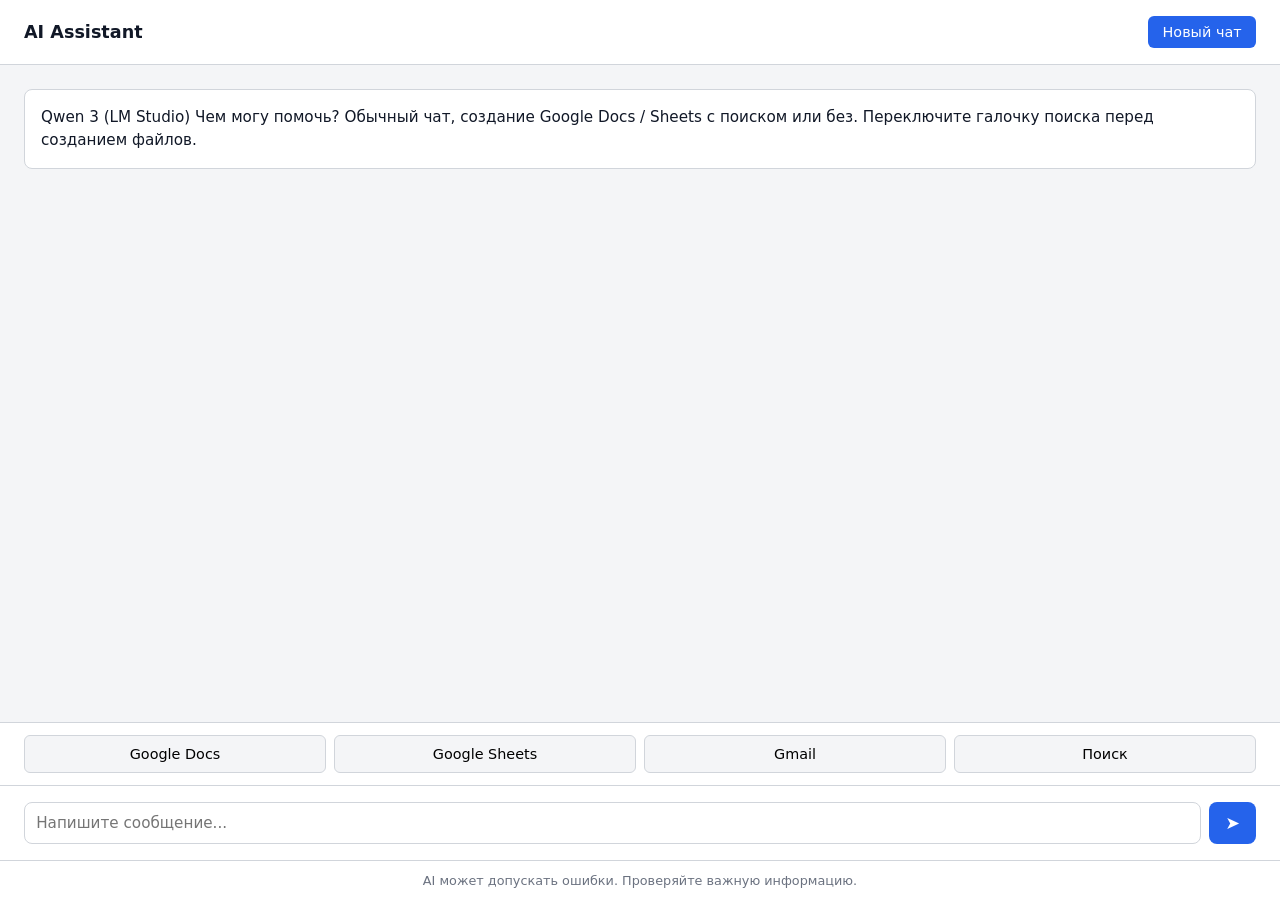
<file: tamplates/index.html>
<!DOCTYPE html>
<html lang="ru">
<head>
    <meta charset="UTF-8">
    <meta name="viewport" content="width=device-width, initial-scale=1.0">
    <title>AI Assistant</title>
    <style>
        :root { --bg: #f4f5f7; --card: #ffffff; --border: #d1d5db; --primary: #2563eb; --primary-hover: #1d4ed8; --text: #111827; --text-muted: #6b7280; }
        * { box-sizing: border-box; margin: 0; padding: 0; font-family: system-ui, -apple-system, sans-serif; }
        body { background: var(--bg); color: var(--text); height: 100vh; display: flex; flex-direction: column; }
        
        header { background: var(--card); padding: 1rem 1.5rem; border-bottom: 1px solid var(--border); display: flex; justify-content: space-between; align-items: center; }
        h1 { font-size: 1.1rem; font-weight: 600; }
        #new-chat { background: var(--primary); color: white; border: none; padding: 0.5rem 0.9rem; border-radius: 6px; cursor: pointer; font-size: 0.9rem; }
        #new-chat:hover { background: var(--primary-hover); }

        main { flex: 1; padding: 1.5rem; overflow-y: auto; display: flex; flex-direction: column; gap: 1rem; }
        .welcome { background: var(--card); padding: 1rem; border-radius: 8px; border: 1px solid var(--border); line-height: 1.5; font-size: 0.95rem; }
        #messages { display: flex; flex-direction: column; gap: 0.75rem; margin-top: 0.5rem; }
        .msg { padding: 0.75rem 1rem; border-radius: 12px; max-width: 85%; line-height: 1.5; word-wrap: break-word; }
        .msg.user { align-self: flex-end; background: var(--primary); color: white; }
        .msg.ai { align-self: flex-start; background: var(--card); border: 1px solid var(--border); }
        .msg a { color: #3b82f6; text-decoration: underline; }

        .actions { display: flex; gap: 0.5rem; padding: 0.75rem 1.5rem; background: var(--card); border-top: 1px solid var(--border); overflow-x: auto; }
        .actions button { flex: 1; min-width: 100px; padding: 0.6rem; background: var(--bg); border: 1px solid var(--border); border-radius: 6px; cursor: pointer; font-size: 0.9rem; white-space: nowrap; }
        .actions button:hover { background: #e5e7eb; }

        footer { padding: 0.75rem; text-align: center; font-size: 0.8rem; color: var(--text-muted); background: var(--card); border-top: 1px solid var(--border); }

        .modal { display: none; position: fixed; top: 0; left: 0; width: 100%; height: 100%; background: rgba(0,0,0,0.4); align-items: center; justify-content: center; z-index: 100; }
        .modal.active { display: flex; }
        .modal-content { background: var(--card); padding: 1.25rem; border-radius: 10px; width: 90%; max-width: 380px; display: flex; flex-direction: column; gap: 0.75rem; box-shadow: 0 4px 12px rgba(0,0,0,0.1); }
        .modal-content h2 { margin: 0; font-size: 1.05rem; }
        input, select, textarea { width: 100%; padding: 0.6rem; border: 1px solid var(--border); border-radius: 6px; font-size: 0.95rem; outline: none; }
        input:focus, select:focus, textarea:focus { border-color: var(--primary); }
        .modal-btns { display: flex; gap: 0.5rem; margin-top: 0.25rem; }
        .modal-btns button { flex: 1; padding: 0.6rem; border: none; border-radius: 6px; cursor: pointer; font-weight: 500; }
        .cancel { background: #e5e7eb; color: var(--text); }
        .submit { background: var(--primary); color: white; }
        .submit:hover { background: var(--primary-hover); }
        .hidden { display: none; }

        #chat-input-area { padding: 1rem 1.5rem; background: var(--card); border-top: 1px solid var(--border); display: flex; gap: 0.5rem; align-items: flex-end; }
        #chat-input { flex: 1; padding: 0.7rem; border: 1px solid var(--border); border-radius: 8px; resize: none; max-height: 120px; }
        #send-btn { padding: 0.7rem 1rem; background: var(--primary); color: white; border: none; border-radius: 8px; cursor: pointer; font-size: 1.1rem; }
        #send-btn:hover { background: var(--primary-hover); }
        #send-btn:disabled { opacity: 0.5; cursor: not-allowed; }
        #status { text-align: center; padding: 0.4rem; font-size: 0.85rem; color: var(--text-muted); min-height: 1.4rem; }
    </style>
</head>
<body>
    <header>
        <h1>AI Assistant</h1>
        <button id="new-chat">Новый чат</button>
    </header>

    <main>
        <div class="welcome">Qwen 3 (LM Studio) Чем могу помочь? Обычный чат, создание Google Docs / Sheets с поиском или без. Переключите галочку поиска перед созданием файлов.</div>
        <div id="messages"></div>
    </main>

    <div id="status"></div>

    <div class="actions">
        <button data-modal="docs">Google Docs</button>
        <button data-modal="sheets">Google Sheets</button>
        <button data-modal="gmail">Gmail</button>
        <button data-modal="search">Поиск</button>
    </div>

    <!-- Модальные окна -->
    <div id="modal-docs" class="modal">
        <div class="modal-content">
            <h2>📄 Создать Google Doc</h2>
            <input type="text" id="doc-topic" placeholder="Тема документа">
            <div class="modal-btns">
                <button class="cancel" onclick="closeModal('docs')">Отмена</button>
                <button class="submit" onclick="handleDocs()">Создать</button>
            </div>
        </div>
    </div>

    <div id="modal-sheets" class="modal">
        <div class="modal-content">
            <h2>📊 Создать Google Sheet</h2>
            <textarea id="sheet-desc" rows="3" placeholder="Описание данных таблицы"></textarea>
            <div class="modal-btns">
                <button class="cancel" onclick="closeModal('sheets')">Отмена</button>
                <button class="submit" onclick="handleSheets()">Создать</button>
            </div>
        </div>
    </div>

    <div id="modal-gmail" class="modal">
        <div class="modal-content">
            <h2>📧 Работа с Gmail</h2>
            <label>Выберите задачу:</label>
            <select id="gmail-task" onchange="toggleGmailFields()">
                <option value="late">Последние 10 сообщений</option>
                <option value="full">Прочитать конкретное сообщение</option>
                <option value="email">Написать и отправить письмо</option>
            </select>
            
            <div id="gmail-full" class="hidden">
                <input type="number" id="gmail-num" min="1" max="10" value="1" placeholder="Номер письма (1-10)">
            </div>
            
            <div id="gmail-email" class="hidden">
                <input type="email" id="gmail-to" placeholder="Кому (email)">
                <input type="text" id="gmail-subject" placeholder="Тема">
                <textarea id="gmail-body" rows="3" placeholder="Инструкция / Текст"></textarea>
            </div>

            <div class="modal-btns">
                <button class="cancel" onclick="closeModal('gmail')">Отмена</button>
                <button class="submit" onclick="handleGmail()">Выполнить</button>
            </div>
        </div>
    </div>

    <div id="modal-search" class="modal">
        <div class="modal-content">
            <h2>🔍 Поиск</h2>
            <input type="text" id="search-query" placeholder="Введите запрос">
            <div class="modal-btns">
                <button class="cancel" onclick="closeModal('search')">Отмена</button>
                <button class="submit" onclick="handleSearch()">Найти</button>
            </div>
        </div>
    </div>

    <div id="chat-input-area">
        <textarea id="chat-input" placeholder="Напишите сообщение..." rows="1"></textarea>
        <button id="send-btn">➤</button>
    </div>

    <footer>AI может допускать ошибки. Проверяйте важную информацию.</footer>

    <script>
        const messagesEl = document.getElementById('messages');
        const chatInput = document.getElementById('chat-input');
        const sendBtn = document.getElementById('send-btn');
        const newChatBtn = document.getElementById('new-chat');
        const statusEl = document.getElementById('status');
        let history = [];

        // Открытие/закрытие модалок
        document.querySelectorAll('.actions button').forEach(btn => {
            btn.addEventListener('click', () => document.getElementById(`modal-${btn.dataset.modal}`).classList.add('active'));
        });
        function closeModal(name) { document.getElementById(`modal-${name}`).classList.remove('active'); }

        // Поля Gmail
        function toggleGmailFields() {
            const task = document.getElementById('gmail-task').value;
            document.getElementById('gmail-full').classList.toggle('hidden', task !== 'full');
            document.getElementById('gmail-email').classList.toggle('hidden', task !== 'email');
        }

        // Отправка в единый /api/chat
        async function sendToChat(prompt) {
            appendMessage('user', prompt);
            chatInput.value = ''; chatInput.style.height = 'auto';
            sendBtn.disabled = true;
            statusEl.textContent = '⚙️ ИИ обрабатывает запрос...';

            try {
                const res = await fetch('/api/chat', {
                    method: 'POST',
                    headers: { 'Content-Type': 'application/json' },
                    body: JSON.stringify({ message: prompt, history: history.map(m => `${m.role}: ${m.content}`).join('\n') })
                });
                const data = await res.json();
                const reply = data.response || '⚠️ Нет ответа';
                appendMessage('ai', reply);
                history.push({ role: 'user', content: prompt });
                history.push({ role: 'ai', content: reply });
            } catch (err) {
                appendMessage('ai', '❌ Ошибка соединения с сервером');
            } finally {
                sendBtn.disabled = false;
                statusEl.textContent = '';
            }
        }

        // Обработчики кнопок модальных окон
        function handleDocs() {
            const topic = document.getElementById('doc-topic').value.trim();
            if (topic) sendToChat(`Создай Google документ на тему: "${topic}".`);
            closeModal('docs');
        }
        function handleSheets() {
            const desc = document.getElementById('sheet-desc').value.trim();
            if (desc) sendToChat(`Создай Google таблицу со следующими данными: ${desc}`);
            closeModal('sheets');
        }
        function handleGmail() {
            const task = document.getElementById('gmail-task').value;
            let prompt = '';
            if (task === 'late') prompt = 'Покажи краткий список последних 10 писем из Gmail.';
            else if (task === 'full') prompt = `Прочитай и подробно перескажи письмо номер ${document.getElementById('gmail-num').value} из Gmail.`;
            else if (task === 'email') prompt = `Отправь email через Gmail. Кому: ${document.getElementById('gmail-to').value}, Тема: ${document.getElementById('gmail-subject').value}. Инструкция/Текст: ${document.getElementById('gmail-body').value}`;
            if (prompt) sendToChat(prompt);
            closeModal('gmail');
        }
        function handleSearch() {
            const q = document.getElementById('search-query').value.trim();
            if (q) sendToChat(`Выполни поиск в интернете по запросу: "${q}" и покажи результаты.`);
            closeModal('search');
        }

        // Чат
        function appendMessage(role, text) {
            const div = document.createElement('div');
            div.className = `msg ${role}`;
            div.innerHTML = text.replace(/\n/g, '<br>').replace(/(https?:\/\/[^\s<]+)/g, '<a href="$1" target="_blank">$1</a>');
            messagesEl.appendChild(div);
            messagesEl.scrollTop = messagesEl.scrollHeight;
        }
        sendBtn.addEventListener('click', () => {
            if (chatInput.value.trim()) sendToChat(chatInput.value.trim());
        });
        chatInput.addEventListener('keydown', e => {
            if (e.key === 'Enter' && !e.shiftKey) { e.preventDefault(); sendBtn.click(); }
        });
        chatInput.addEventListener('input', () => { chatInput.style.height = 'auto'; chatInput.style.height = Math.min(chatInput.scrollHeight, 120) + 'px'; });
        newChatBtn.addEventListener('click', () => { history = []; messagesEl.innerHTML = ''; appendMessage('ai', 'История очищена. Чем могу помочь?'); });

        // Закрытие по клику вне модалки
        document.querySelectorAll('.modal').forEach(m => m.addEventListener('click', e => { if (e.target === m) m.classList.remove('active'); }));
    </script>
</body>
</html>
</file>
